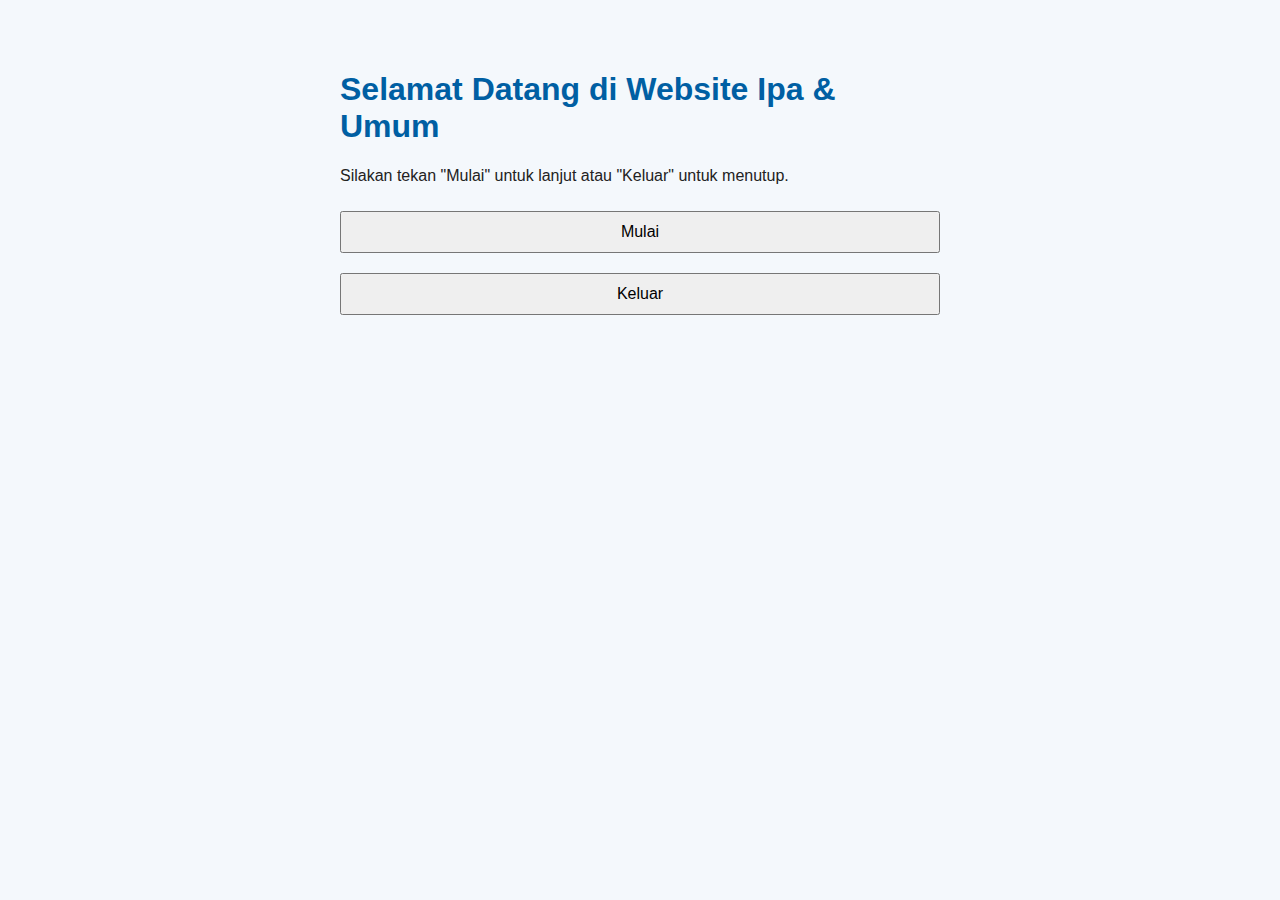
<file: Index.html>
<!DOCTYPE html>
<html lang="id">
<head>
  <meta charset="UTF-8">
  <meta name="viewport" content="width=device-width, initial-scale=1">
  <title>Beranda - Website Ipa</title>
  <link rel="stylesheet" href="style.css">
</head>
<body>
  <h1>Selamat Datang di Website Ipa & Umum</h1>
  <p>Silakan tekan "Mulai" untuk lanjut atau "Keluar" untuk menutup.</p>
  <button onclick="location.href='mapel.html'">Mulai</button>
  <button onclick="window.close()">Keluar</button>
</body>
</html>
</file>
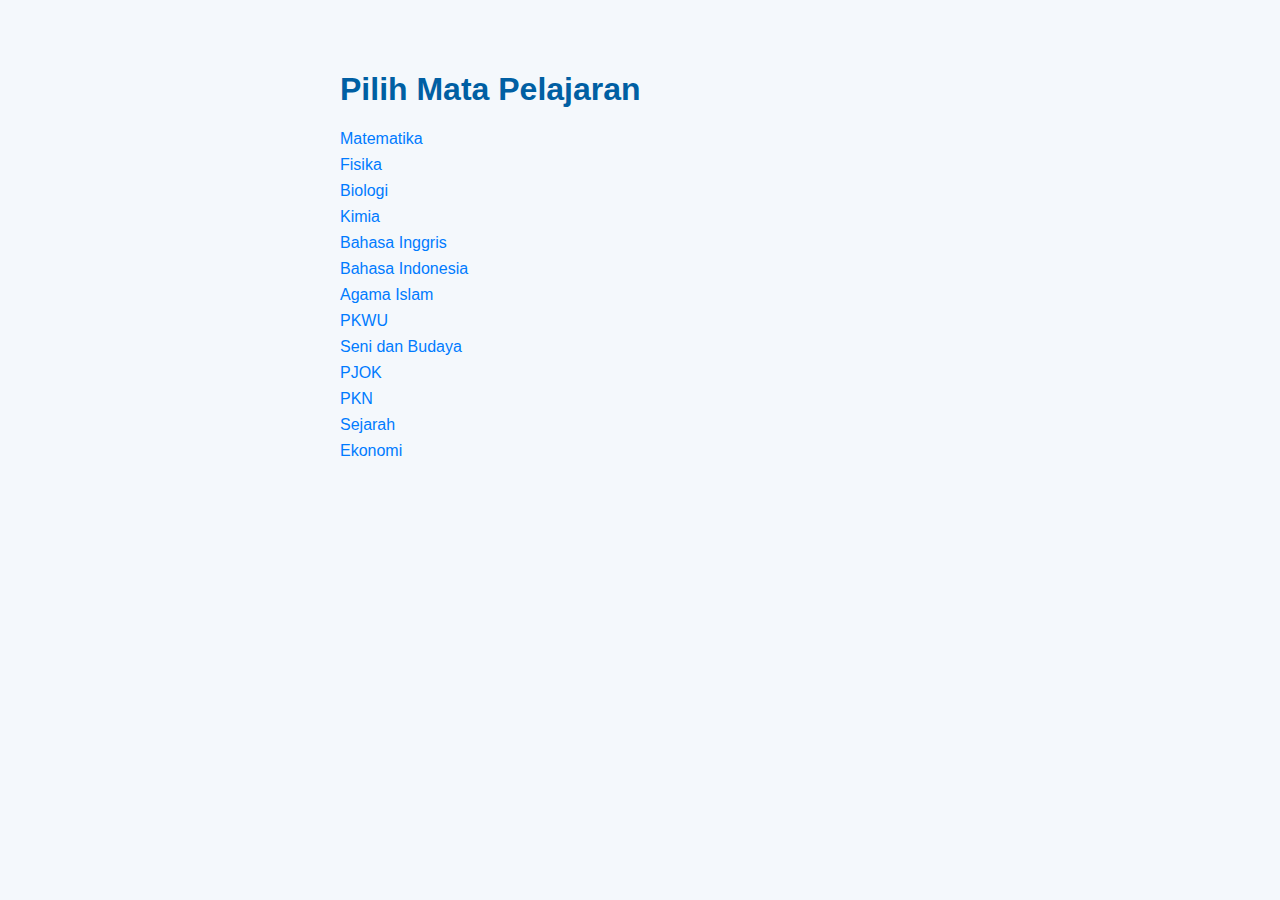
<file: mapel.html>
<!DOCTYPE html>
<html lang="id">
<body {
  font-family: Arial, sans-serif;
  margin: 40px auto;
  max-width: 600px;
  background: #f4f8fc;
  color: #222;
  padding: 10px;
}
h1 {
  color: #005fa3;
}
button {
  margin: 10px 0;
  padding: 10px 20px;
  font-size: 16px;
  width: 100%;
}
ul {
  list-style-type: none;
  padding: 0;
}
ul li {
  margin: 8px 0;
}
a {
  color: #007bff;
  text-decoration: none;
}
a:hover {
  text-decoration: underline;
}
@media (max-width: 700px) {
  body {
    margin: 10px;
    font-size: 15px;
  }
}head>
  <meta charset="UTF-8">
  <meta name="viewport" content="width=device-width, initial-scale=1">
  <title>Pilih Mata Pelajaran</title>
  <link rel="stylesheet" href="style.css">
</head>
<body>
  <h1>Pilih Mata Pelajaran</h1>
  <ul>
    <li><a href="soal.html?mapel=matematika">Matematika</a></li>
    <li><a href="soal.html?mapel=fisika">Fisika</a></li>
    <li><a href="soal.html?mapel=biologi">Biologi</a></li>
    <li><a href="soal.html?mapel=kimia">Kimia</a></li>
    <li><a href="soal.html?mapel=bahasa-inggris">Bahasa Inggris</a></li>
    <li><a href="soal.html?mapel=bahasa-indonesia">Bahasa Indonesia</a></li>
    <li><a href="soal.html?mapel=agama-islam">Agama Islam</a></li>
    <li><a href="soal.html?mapel=pkwu">PKWU</a></li>
    <li><a href="soal.html?mapel=senida">Seni dan Budaya</a></li>
    <li><a href="soal.html?mapel=pjok">PJOK</a></li>
    <li><a href="soal.html?mapel=pkn">PKN</a></li>
    <li><a href="soal.html?mapel=sejarah">Sejarah</a></li>
    <li><a href="soal.html?mapel=ekonomi">Ekonomi</a></li>
  </ul>
</body>
</html>
</file>
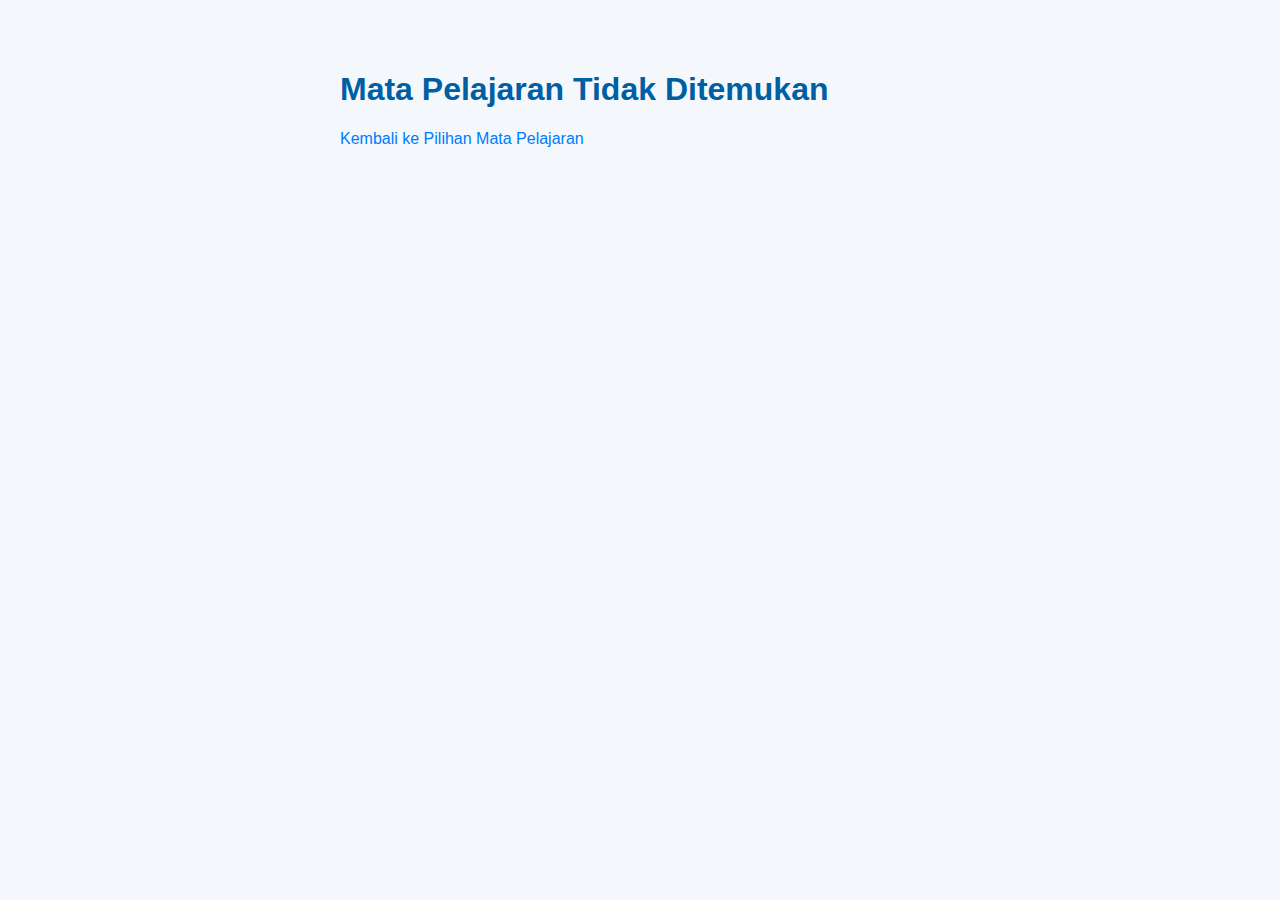
<file: soal.html>
<!DOCTYPE html>
<html lang="id">
<head>
  <meta charset="UTF-8">
  <meta name="viewport" content="width=device-width, initial-scale=1">
  <title>Soal & Jawaban</title>
  <link rel="stylesheet" href="style.css">
</head>
<body>
  <h1 id="judul-mapel"></h1>
  <div id="soal-jawaban"></div>
  <p><a href="mapel.html">Kembali ke Pilihan Mata Pelajaran</a></p>
  <script>
    const params = new URLSearchParams(window.location.search);
    const mapel = params.get('mapel');
    const data = {
      matematika: {
        judul: "Matematika",
        soal: "Berapakah hasil dari 2 + 2?",
        jawaban: "Jawab: 4",
        link: "https://www.rumusmatematika.org/"
      },
      fisika: {
        judul: "Fisika",
        soal: "Apa satuan SI untuk gaya?",
        jawaban: "Jawab: Newton (N)",
        link: "https://www.zenius.net/subject/fisika"
      },
      biologi: {
        judul: "Biologi",
        soal: "Apa fungsi klorofil pada tumbuhan?",
        jawaban: "Jawab: Menangkap energi cahaya untuk fotosintesis.",
        link: "https://www.ruangguru.com/blog/fungsi-klorofil"
      },
      kimia: {
        judul: "Kimia",
        soal: "Apa rumus kimia air?",
        jawaban: "Jawab: H₂O",
        link: "https://id.wikipedia.org/wiki/Air"
      },
      "bahasa-inggris": {
        judul: "Bahasa Inggris",
        soal: "Translate: 'Saya pergi ke sekolah setiap hari.'",
        jawaban: "Jawab: I go to school every day.",
        link: "https://www.ef.co.id/englishfirst/englishstudy/grammar/"
      },
      "bahasa-indonesia": {
        judul: "Bahasa Indonesia",
        soal: "Apa itu kalimat utama?",
        jawaban: "Jawab: Kalimat utama adalah kalimat yang menjadi inti paragraf.",
        link: "https://www.gramedia.com/literasi/kalimat-utama/"
      },
      "agama-islam": {
        judul: "Agama Islam",
        soal: "Sebutkan rukun Islam!",
        jawaban: "Jawab: Syahadat, salat, zakat, puasa, haji.",
        link: "https://www.nu.or.id/post/read/121846/pengertian-dan-makna-rukun-islam"
      },
      pkwu: {
        judul: "PKWU",
        soal: "Apa kepanjangan PKWU?",
        jawaban: "Jawab: Prakarya dan Kewirausahaan.",
        link: "https://www.zenius.net/blog/pkwu"
      },
      senida: {
        judul: "Seni dan Budaya",
        soal: "Apa saja contoh seni rupa dua dimensi?",
        jawaban: "Jawab: Lukisan, gambar, poster.",
        link: "https://www.gramedia.com/literasi/seni-rupa-dua-dimensi/"
      },
      pjok: {
        judul: "PJOK",
        soal: "Apa manfaat olahraga secara rutin?",
        jawaban: "Jawab: Menjaga kesehatan tubuh.",
        link: "https://www.alodokter.com/manfaat-olahraga-bagi-kesehatan"
      },
      pkn: {
        judul: "PKN",
        soal: "Apa arti Pancasila sila ke-3?",
        jawaban: "Jawab: Persatuan Indonesia.",
        link: "https://www.kompas.com/skola/read/2021/06/01/120000569/makna-sila-ke-3-pancasila"
      },
      sejarah: {
        judul: "Sejarah",
        soal: "Kapan proklamasi kemerdekaan Indonesia?",
        jawaban: "Jawab: 17 Agustus 1945.",
        link: "https://id.wikipedia.org/wiki/Proklamasi_Kemerdekaan_Indonesia"
      },
      ekonomi: {
        judul: "Ekonomi",
        soal: "Apa itu inflasi?",
        jawaban: "Jawab: Kenaikan harga barang dan jasa secara umum dan terus-menerus.",
        link: "https://www.ocbcnisp.com/id/article/2021/08/09/apa-itu-inflasi"
      }
    };
    if (data[mapel]) {
      document.getElementById('judul-mapel').innerText = data[mapel].judul;
      document.getElementById('soal-jawaban').innerHTML = `
        <p><b>Soal:</b> ${data[mapel].soal}</p>
        <p><b>Jawaban:</b> ${data[mapel].jawaban}</p>
        <p><b>Link terkait:</b> <a href="${data[mapel].link}" target="_blank">${data[mapel].link}</a></p>
      `;
    } else {
      document.getElementById('judul-mapel').innerText = "Mata Pelajaran Tidak Ditemukan";
    }
  </script>
</body>
</html>
</file>
<file: style.css>
body {
  font-family: Arial, sans-serif;
  margin: 40px auto;
  max-width: 600px;
  background: #f4f8fc;
  color: #222;
  padding: 10px;
}
h1 {
  color: #005fa3;
}
button {
  margin: 10px 0;
  padding: 10px 20px;
  font-size: 16px;
  width: 100%;
}
ul {
  list-style-type: none;
  padding: 0;
}
ul li {
  margin: 8px 0;
}
a {
  color: #007bff;
  text-decoration: none;
}
a:hover {
  text-decoration: underline;
}
@media (max-width: 700px) {
  body {
    margin: 10px;
    font-size: 15px;
  }
}
</file>
